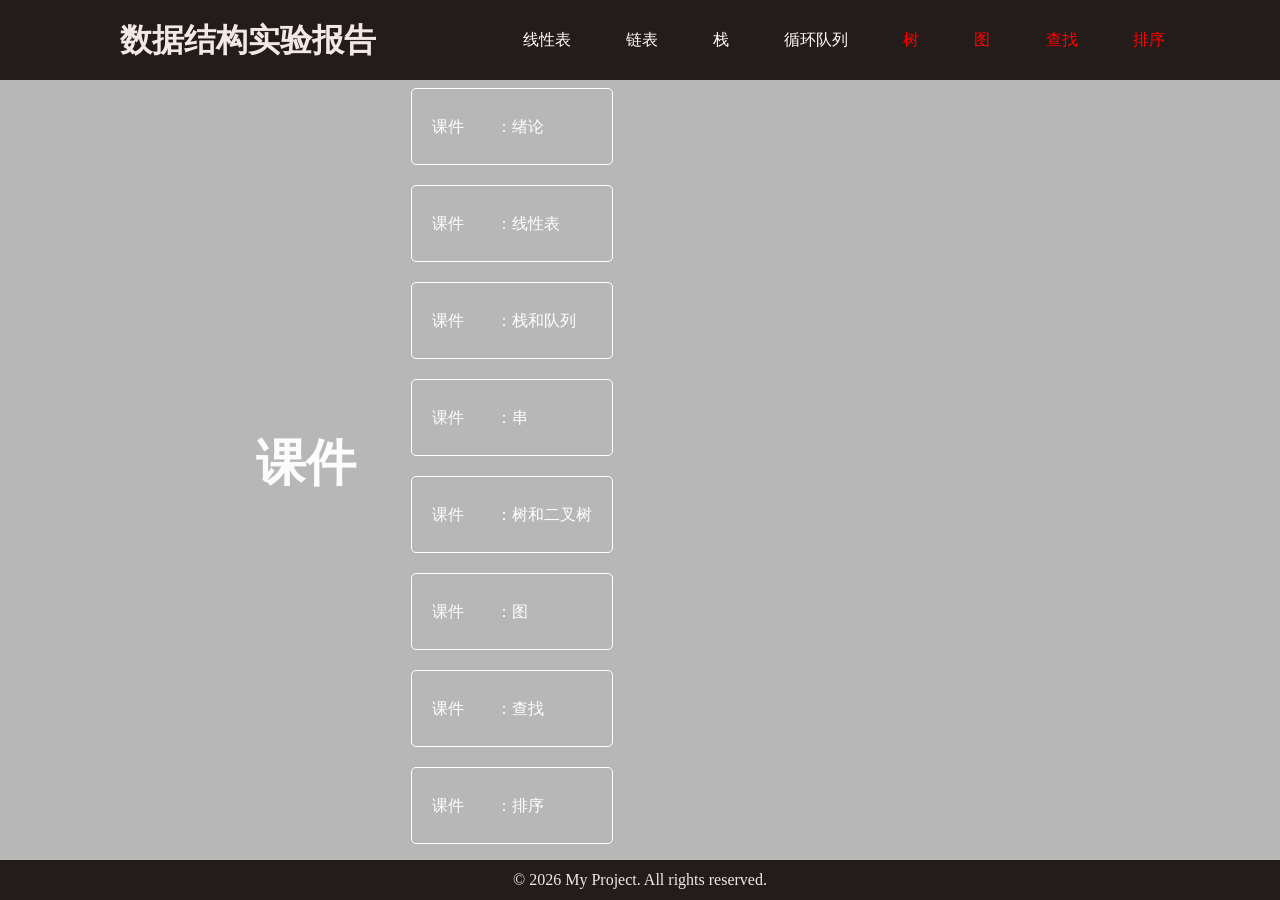
<file: project/index.html>
<!DOCTYPE html>
<html lang="en">
<head>
    <meta charset="UTF-8">
    <meta name="viewport" content="width=device-width, initial-scale=1.0">
    <title>Document</title>
    <link rel="stylesheet" href="style.css">
</head>
<body>
    <header>
        <h1>数据结构实验报告</h1>
        <nav>
        <ul>
            <li><a href="./labassignment/sqlist.html">线性表</a></li>
            <li><a href="./labassignment/linklist.html">链表</a></li>
            <li><a href="./labassignment/sqstack.html">栈</a></li>
            <li><a href="project\labassignment\sqqueue.html">循环队列</a></li>
            <li><a href="#about" style="color: red;">树</a></li>
            <li><a href="#contact" style="color: red;">图</a></li>
            <li><a href="#home" style="color: red;">查找</a></li>
            <li><a href="#home" style="color: red;">排序</a></li>
        </ul>
        </nav>
    </header>
    <main>
        <section class="home">
            <div class="home-content">
                <h2>课件</h2>
            </div>
            <div class="home-list">
                <nav>
                <ul>
                    <li><a href="./coursewave/Chap01_绪论.pdf">课件<span class="span">：绪论</span></a></li>
                    <li><a href="./coursewave/Chap02_线性表.pdf">课件<span class="span">：线性表</span></a></li>
                    <li><a href="./coursewave/Chap03_栈和队列.pdf">课件<span class="span">：栈和队列</span></a></li>
                    <li><a href="./coursewave/Chap04_串.pdf">课件<span class="span">：串</span></a></li>
                    <li><a href="./coursewave/Chap05_树和二叉树.pdf">课件<span class="span">：树和二叉树</span></a></li>
                    <li><a href="./coursewave/Chap06_图.pdf">课件<span class="span">：图</span></a></li>
                    <li><a href="./coursewave/Chap07_查找.pdf">课件<span class="span">：查找</span></a></li>
                    <li><a href="./coursewave/Chap08_排序.pdf">课件<span class="span">：排序</span></a></li>
                </ul>
                </nav>
            </div>
        </section>  
    </main>
    <footer>
        <p>&copy; 2026 My Project. All rights reserved.</p>
    </footer>
</body>
</html>
</file>
<file: project/style.css>
*{
    padding: 0;
    margin: 0;
}
header{
    background-color: #231C1A;
    height: 80px;
    width: 100%;
    position: relative;
}
header ul{
    position: absolute;
    right: 5vw;
    top: 0;
    line-height: 80px;
}
h1{
    color: #F2E9E4;
    position: absolute;
    left: 120px;
    top: 0;
    line-height: 80px;
}
header li{
    display: inline;
    margin-right: 4vw;
}
header a{
    color:white;
    text-decoration: none;
}
header a:hover{
    text-decoration: underline;
}
main{
    background-color: antiquewhite;
    color: #ffffff;
    width: 100%;
    height: 88vh;
    background-color: #b7b7b7;
    position:relative;
}
.home h2{
    font-size: 50px;
    color: #fdfcfc;
}
.home nav{
    position: absolute;
    left: 50%;
    top: 50%;
    transform: translate(-50%, -50%);
}
.home ul{
    list-style: none;
}
.home li{
    margin-bottom: 20px;
}
.home a{
    color:white;
    text-decoration: none;
    border: 1px solid white;
    padding: 10px 20px;
    border-radius: 5px;
}
footer{
    background-color: #231C1A;
    height: 40px;
    width: 100%;
    position: absolute;
    bottom: 0;
}
.home-content{
    width: 50%;
    line-height: 55px;
    position: absolute;
    top: 45%;
    left: 20%;
}
.home-list{
    width: 50%;
    line-height: 55px;
    position: absolute;
    top: 50%;
    left: 40%;
    transform: translate(-50%, -50%);
}
footer p{
    color: #F2E9E4;
    text-align: center;
    line-height: 40px;
}
.home nav ul li a{
    display: grid;
    grid-template-columns: 60px 1fr;
    gap: 4px;
    text-decoration: none;
}
.span{
    text-align: left;
}
</file>
